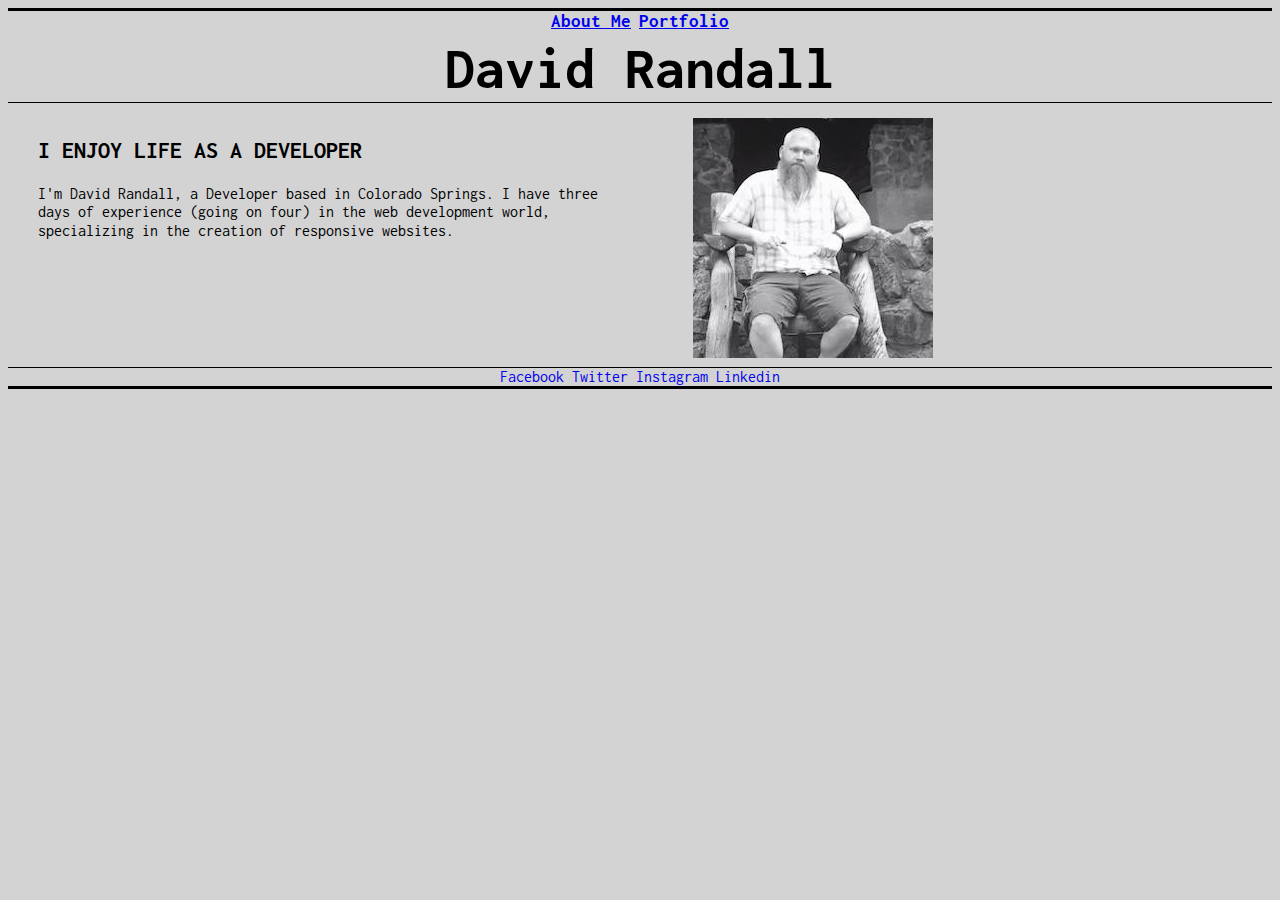
<file: about.html>
<!DOCTYPE html>
<!--[if lt IE 7]>      <html class="no-js lt-ie9 lt-ie8 lt-ie7"> <![endif]-->
<!--[if IE 7]>         <html class="no-js lt-ie9 lt-ie8"> <![endif]-->
<!--[if IE 8]>         <html class="no-js lt-ie9"> <![endif]-->
<!--[if gt IE 8]><!--> <html class="no-js"> <!--<![endif]-->
    <head>
        <meta charset="utf-8">
        <meta http-equiv="X-UA-Compatible" content="IE=edge">
        <title>David Randall</title>
        <meta name="description" content="">
        <meta name="viewport" content="width=device-width, initial-scale=1">
        <link rel="stylesheet" type="text/css" href="css/normalize.css"/>
        <link rel="stylesheet" type="text/css" href="css/style.css"/>
        <link href="https://fonts.googleapis.com/css?family=Inconsolata:700" rel="stylesheet">
    </head>
    <body>
        <!--[if lt IE 7]>
            <p class="browsehappy">You are using an <strong>outdated</strong> browser. Please <a href="#">upgrade your browser</a> to improve your experience.</p>
        <![endif]-->
    <header>
        <nav class="navigationLinks">
            <h3><a href="about.html">About Me</a></h3>
            <h3><a href="index.html">Portfolio</a></h3>
        </nav>

        <h1>David Randall</h1>

    </header>
            <div class="contentText">
                <h2>I ENJOY LIFE AS A DEVELOPER</h2>
                <p>I'm David Randall, a Developer based in Colorado Springs. I have three days of experience (going on four) in the web development world, specializing in the creation of responsive websites.</p>
            </div>
            <div class="bioPic">
                <img id="bio" src="starter-code/images/david.jpg">
            </div>

        <footer>
            <a href="https://www.facebook.com/oakesrandall">Facebook</a>
            <a href="https://twitter.com/David_W_Randall">Twitter</a>
            <a href="https://www.instagram.com/david__randall/">Instagram</a>
            <a href="https://www.linkedin.com/in/david-randall-86237030/">Linkedin</a>
        </footer>
        
    </body>
</html>
</file>
<file: css/style.css>
* {
    background-color: lightgray;
    font-family: 'Inconsolata', monospace;
}

.navigationLinks {
    text-align: center;
}

.navigationLinks h3 {
    display: inline;
    text-align: center;
    margin: 0 auto;
}

.mainContent {
    display: inline-block;
    width: 45%;
}

header h1 {
    margin: 0 auto;
    text-align: center;
    font-size: 60px;
}

.contentText {
    display: inline-block;
    float: left;
    width: 45%;
    padding: 5px 5px 5px 30px;
}

.bioPic {
    display: inline-block;
    float: right;
    width: 45%;
    padding: 5px 10px;
}

header {
    border-top: 3px solid black;
    border-bottom: 1px solid black;
    margin-bottom: 10px;
}

}
.screenshot {
    height: 250px;
    width: 50%;
    /*float: left;*/
}
.portfolio {
    display: inline-block;
}

footer {
    text-align: center;
    clear: both;
    border-top: 1px solid black;
    border-bottom: 3px solid black;
    margin-top: 10px;
}

footer a {
    display: inline;
    text-decoration: none;
}
</file>
